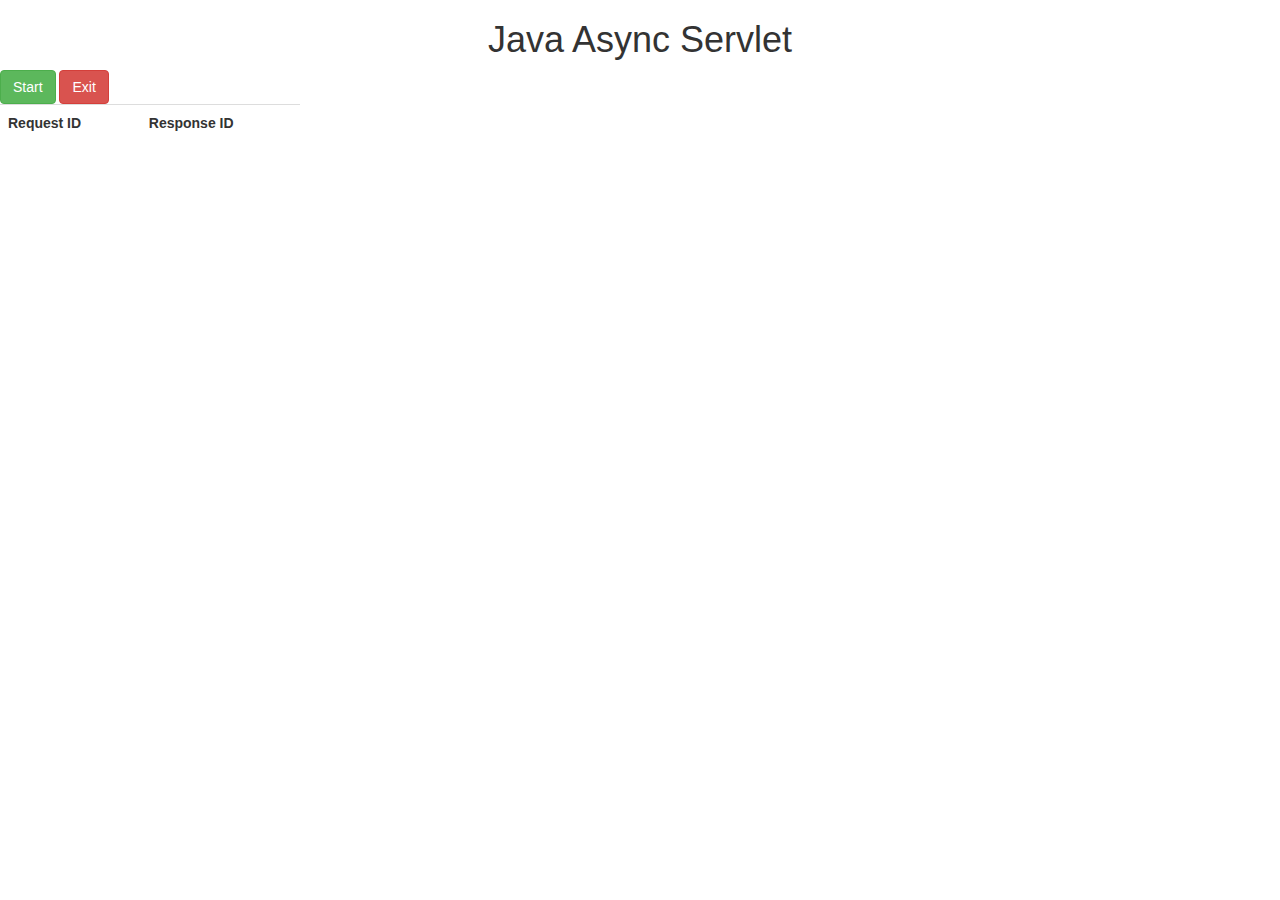
<file: WebContent/test.html>
<!DOCTYPE HTML>
<html>
<head>
<meta charset="utf-8">
<title>Java Async Servlet</title>

<!-- jQuery 1.9 -->
<script src="js/jquery.min.js"></script>

<!-- bootstrap just to have good looking page -->
<link href="css/bootstrap.css" type="text/css"
	rel="stylesheet" />

<!-- we code these -->
<script src="js/myfunctions.js"></script>
</head>

<body>

	<h1 style="text-align: center">
		Java Async Servlet<br>
	</h1>
	<button id="start" class="btn btn-success">Start</button>
	<button id="exit" class="btn btn-danger">Exit</button>
	<table id="asyncResponse" class="table" style="width: 300px">
		<tr>
			<th>Request ID</th>
			<th>Response ID</th>
		</tr>
	</table>


</body>
</html>
</file>
